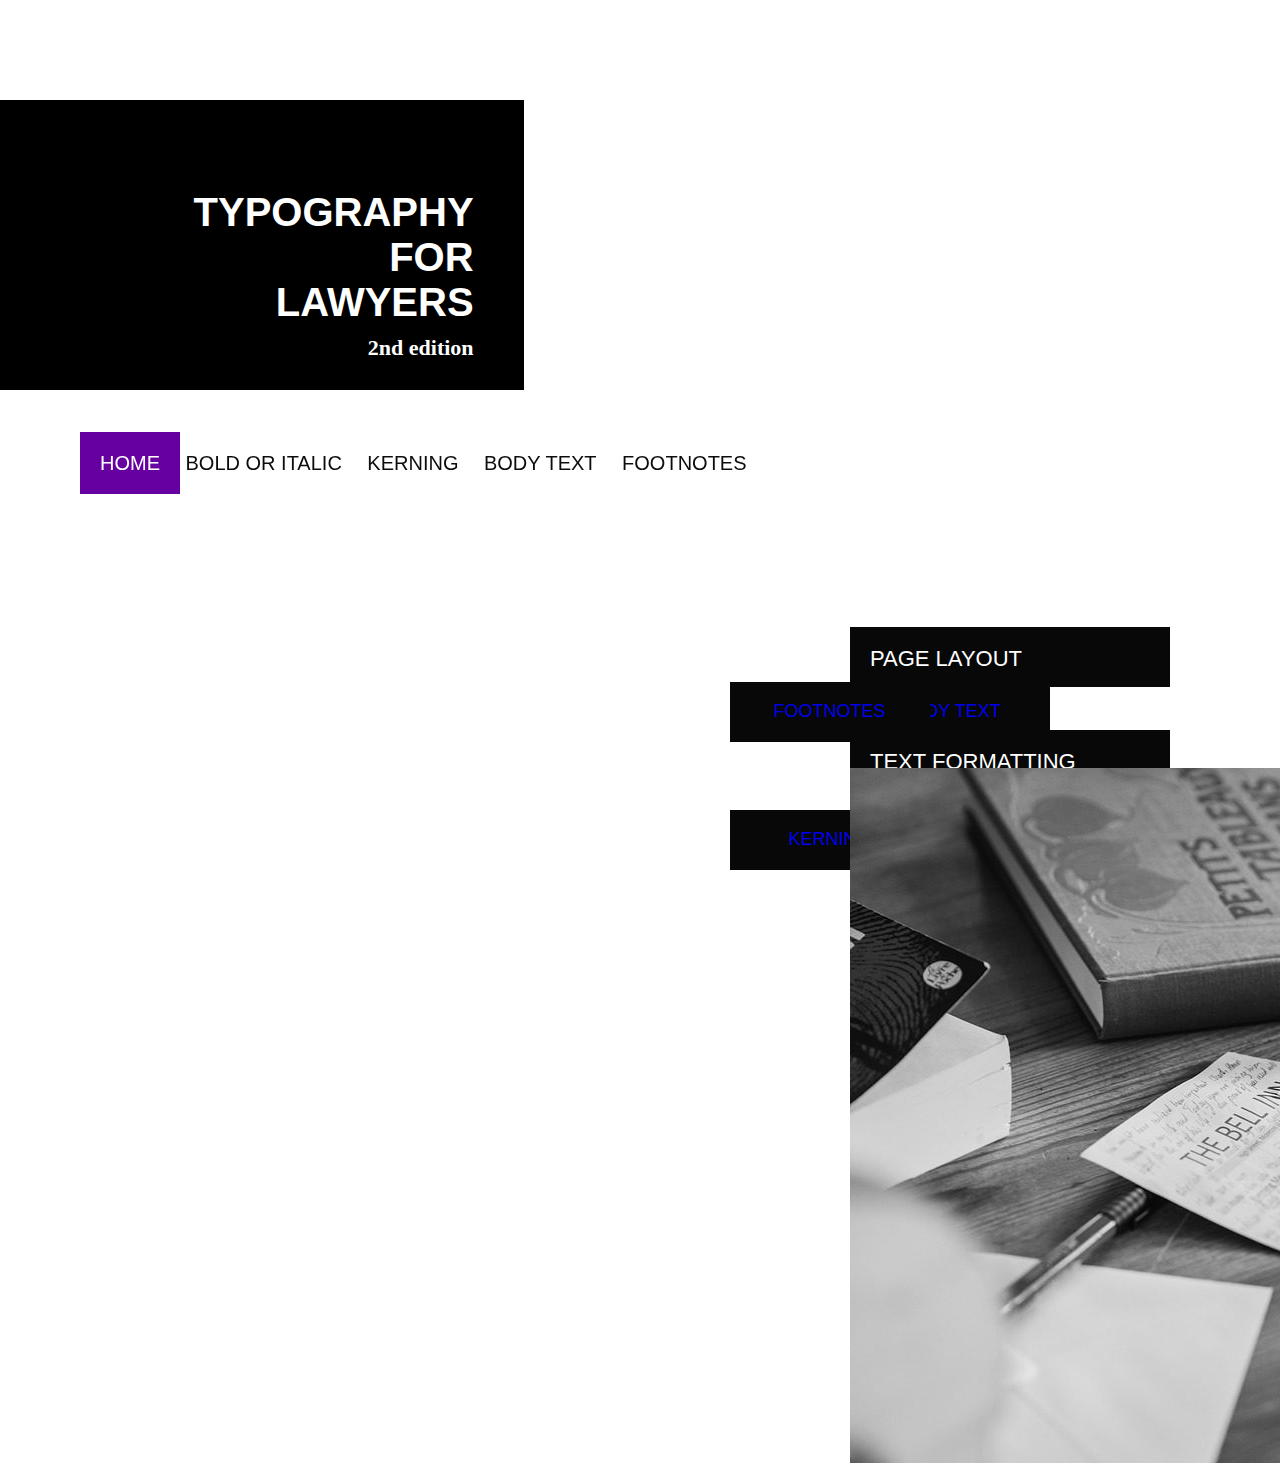
<file: index.html>
<!doctype html>
<html>
  <head>
    <meta name="viewport" content="width=device-width" />
    <link rel="stylesheet" type="text/css" href="css/global.css" />
  </head>
  <body>
    <title> Typography for Lawyers</title>
    <section class="full">
      <main>
        <div class="float">
          <h1>TYPOGRAPHY</h1>
          <h1>FOR</h1>
          <h1>LAWYERS</h1>
          <h3 style="padding-top: 10px;">2nd edition</h3>
        </div>
        <nav>
          <main>
            <a href="index.html" class="menu" style="background-color:rgb(102, 0, 161); color: white; padding-top: 20px; padding-bottom: 20px; padding-left: 20px">HOME</a>
            <a href="bold-or-italic.html" class="menu">BOLD OR ITALIC</a>
            <a href="kerning.html" class="menu">KERNING</a>
            <a href="body-text.html" class="menu">BODY TEXT</a>
            <a href="footnotes.html" class="menu">FOOTNOTES</a>
            <div class="selalukananatas"></div>
          </main>
        </nav>
      </main>
      <main>
        <div class="floatsamping">
          <h1 style="padding-top: 50px; margin-bottom: 20px;">Typography is the visual component of the written word.</h1>
          <p>A text is a sequence of words. A text stays the same no matter how it’s rendered.
            Consider the sentence “I like pizza.” I can print that text on a piece of paper, or
            read it aloud, or save it in a file on my laptop. It’ll be the same text, just rendered
            different ways—visually, audibly, digitally.</p>
            <p style="padding-top: 20px;">But when “I like pizza” is printed, typography gets involved. All visually displayed
              text involves typography—whether it’s on paper, a computer screen, or a billboard.</p>
                <p style="padding-top: 20px;">Is typography an art? That’s like asking if photography is an art. Some
                  photographers and typographers use techniques that raise their work to the level of
                  art. But at their core, both photography and typography have a utilitarian function.
                  The aesthetic component is separate. Being an effective typographer is more about
                  good skills than good taste. And you can learn the skills.</p>
                      </div>
                      <div class="bar">TEXT FORMATTING</div>
                      <div class="bar2">
                        <a href="bold-or-italic.html" class="menu">BOLD OR ITALIC</a>
                        <a href="kerning.html" class="menu" style="left: 57vw;">KERNING</a>
                        </div>
                      <div class="bar" style="top: 49vw;">PAGE LAYOUT</div>
                      <div class="bar2">
                        <a href="body-text.html" class="menu"style="top:53.3vw;">BODY TEXT</a>
                        <a href="footnotes.html" class="menu" style="top:53.3vw; left: 57vw;">FOOTNOTES</a>
                        </div>
                      <div class="bar3img">
                    </section>
          </div>
          </main>
    </section>
</body>
</html>
</file>
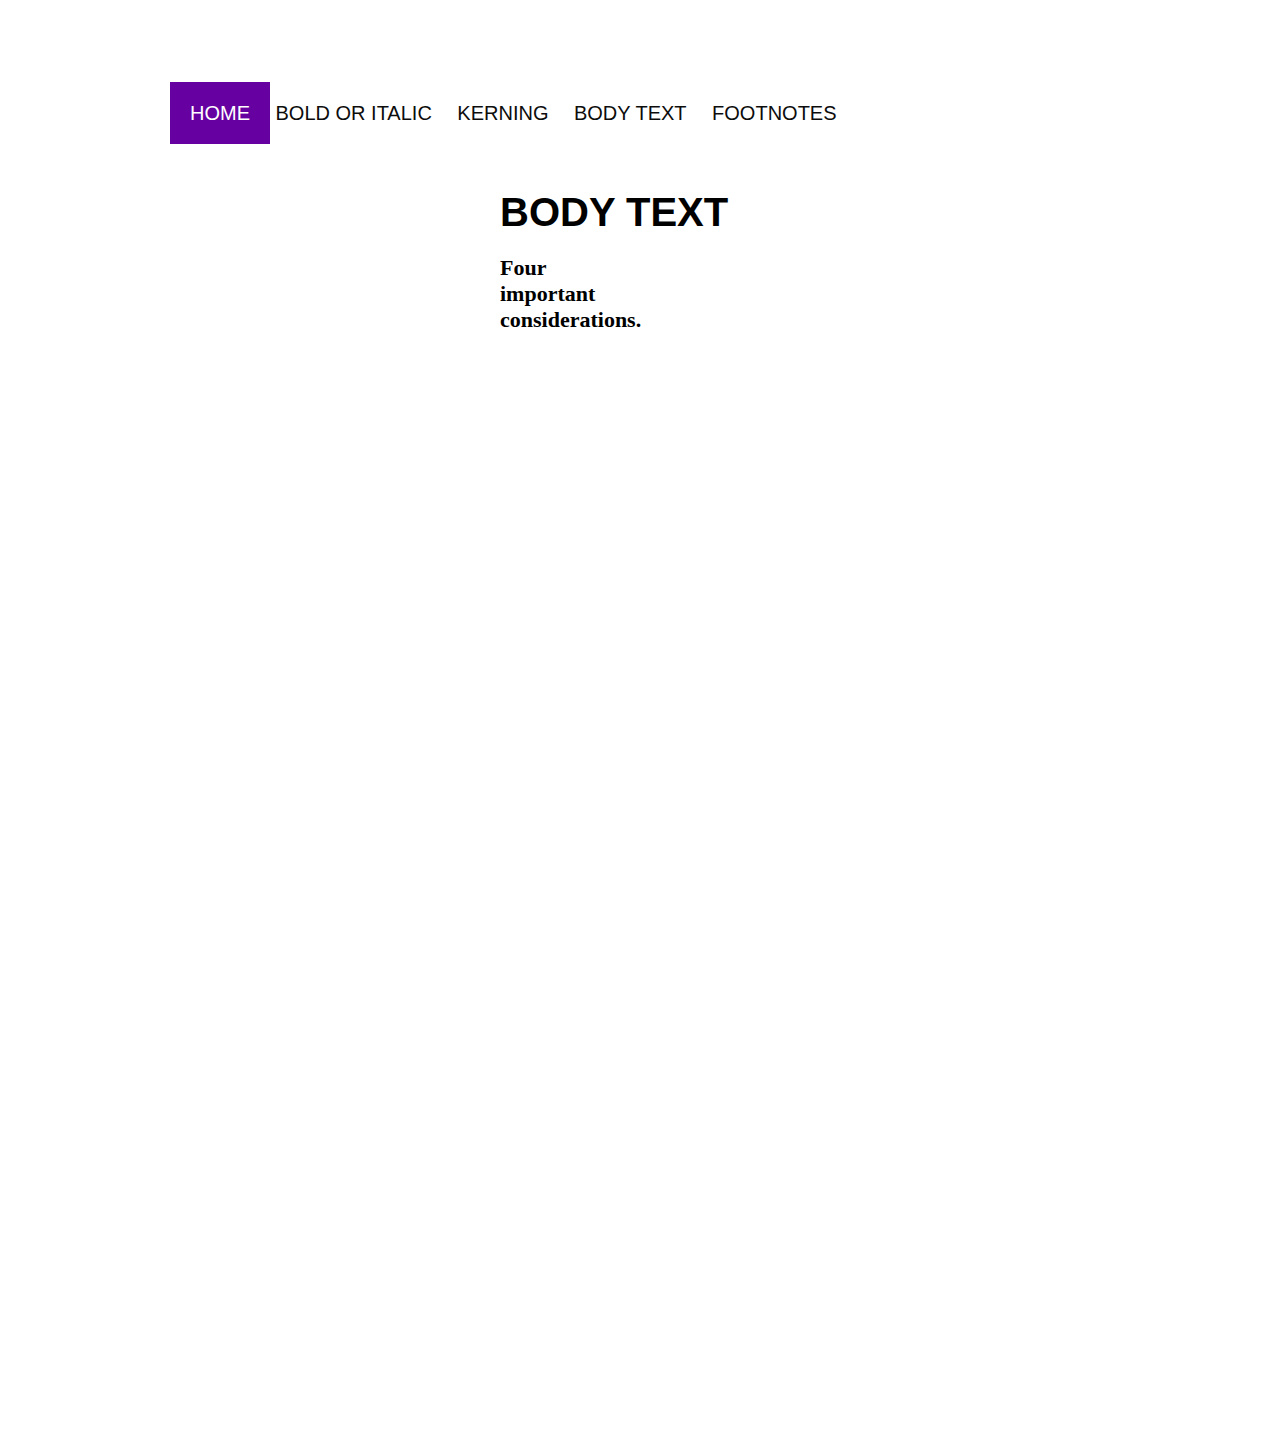
<file: body-text.html>
<!doctype html>
<html>
  <head>
    <meta name="viewport" content="width=device-width" />
    <link rel="stylesheet" type="text/css" href="css/global.css" />
  </head>
  <body>
    <title>Body Text | Typography for Lawyers</title>
    <section class="full">
      <main>
        <div class="float2">
          <h1>BODY TEXT</h1>
          <h3 style="padding-top: 20px; width: 130px;">Four important considerations.</h3>
        </div>
        <nav class="nav2">
          <main>
            <a href="index.html" class="menu" style="background-color:rgb(102, 0, 161); color: white; padding-top: 20px; padding-bottom: 20px; padding-left: 20px">HOME</a>
            <a href="bold-or-italic.html" class="menu">BOLD OR ITALIC</a>
            <a href="kerning.html" class="menu">KERNING</a>
            <a href="body-text.html" class="menu">BODY TEXT</a>
            <a href="footnotes.html" class="menu">FOOTNOTES</a>
            <div class="selalukananatas"></div>
          </main>
        </nav>
      </main>
      <main>
        <div class="floatsamping31" style="text-align: center; left: 800px;">
          <p>Please note:</p>
          <strong>BODY TEXT*</strong>
          <p>is the most common</p>
          <p>element of a document.</p>
          <p>Therefore, how the body</p>
          <p>text looks will have the</p>
          <p>most noticeable effect</p>
          <p>on the appearance</p>
          <p>of the document.</p>
          <p>Consequently,</p>
          <p>you should</p>
          <p>set up the</p>
          <p>body text</p>
          <p>FIRST.</p>
          <p style="padding:10px;"></p>
          <p>Start with</p>
          <p>font, point size,</p>
          <p>line spacing, and</p>
          <p>line length, because</p>
          <p>those four decisions will</p>
          <p>largely determine how</p>
          <p>the body text will</p>
          <p>look. OK?</p>
          <p style="font-size: 80px;">OK.</p>
        </div>
                    </section>
          <div class="bar4img">
          </div>
          </main>
    </section>
</body>
</html>
</file>
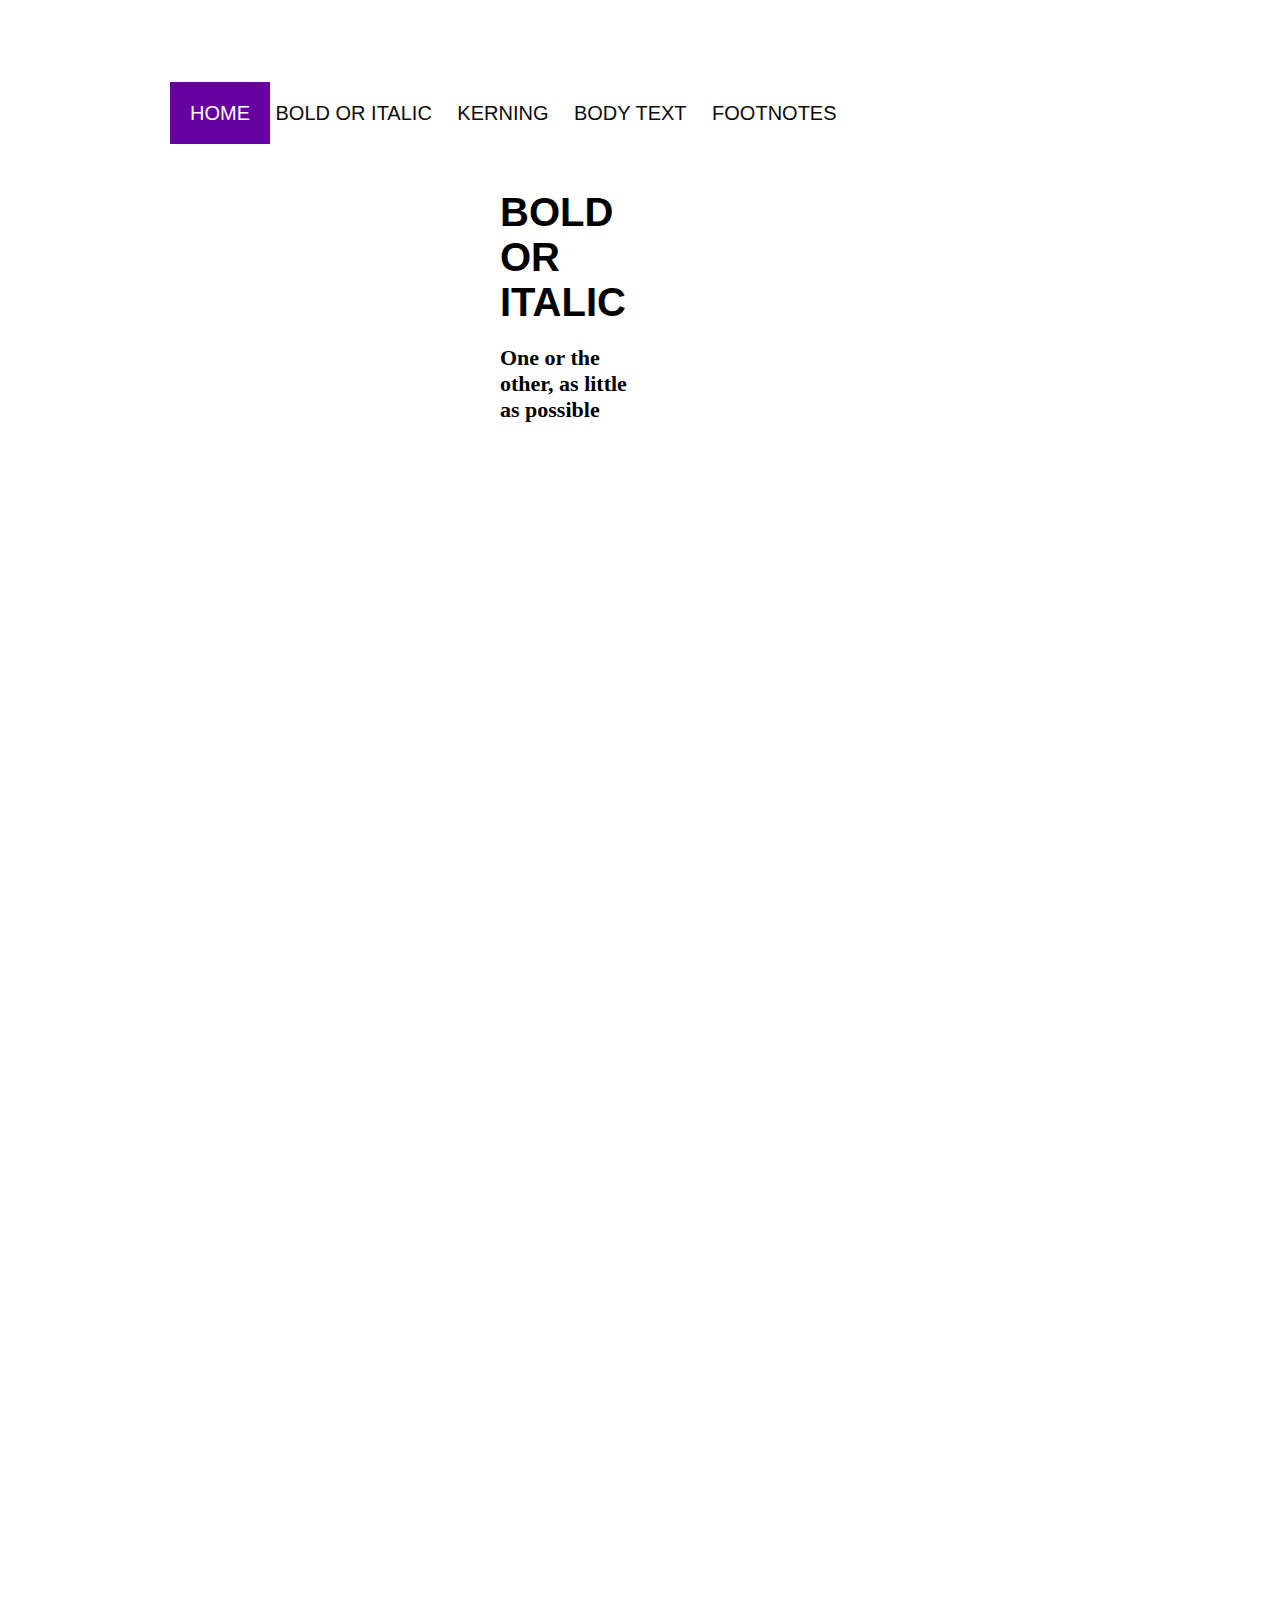
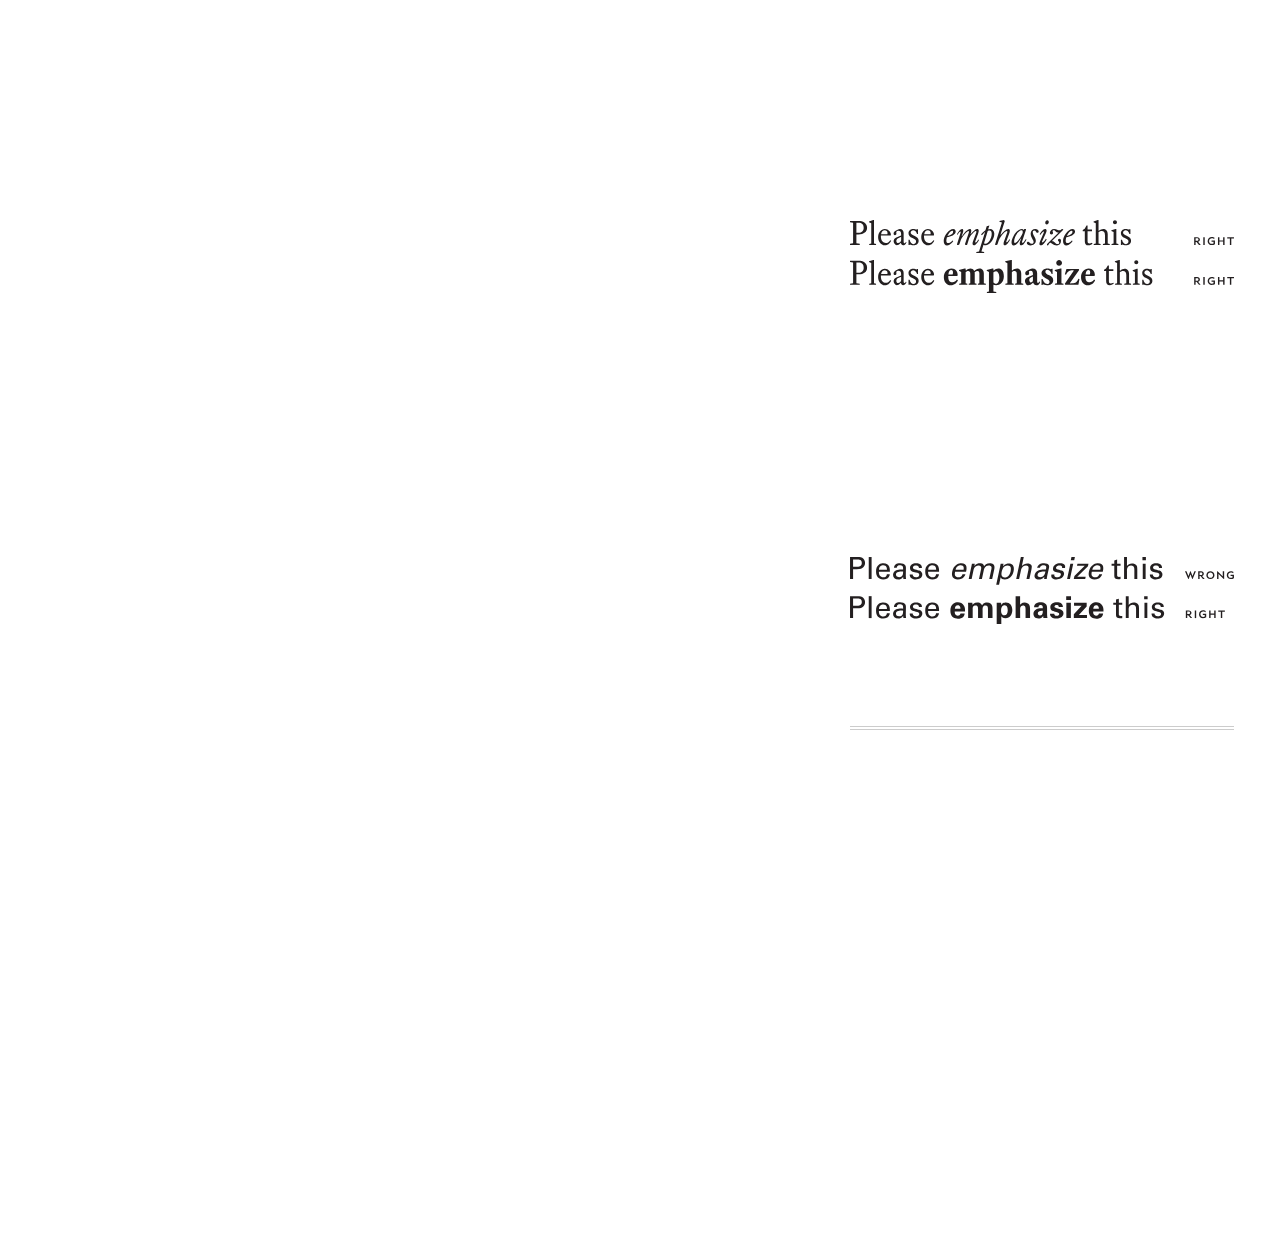
<file: bold-or-italic.html>
<!doctype html>
<html>
  <head>
    <meta name="viewport" content="width=device-width" />
    <link rel="stylesheet" type="text/css" href="css/global.css" />
  </head>
  <body>
    <title> BOLD or ITALIC | Typography for Lawyers</title>
    <section class="full">
      <main>
        <div class="float2">
          <h1>BOLD</h1>
          <h1>OR</h1>
          <h1>ITALIC</h1>
          <h3 style="padding-top: 20px; width: 130px;">One or the other, as little as possible</h3>
        </div>
        <nav class="nav2">
          <main>
            <a href="index.html" class="menu" style="background-color:rgb(102, 0, 161); color: white; padding-top: 20px; padding-bottom: 20px; padding-left: 20px">HOME</a>
            <a href="bold-or-italic.html" class="menu">BOLD OR ITALIC</a>
            <a href="kerning.html" class="menu">KERNING</a>
            <a href="body-text.html" class="menu">BODY TEXT</a>
            <a href="footnotes.html" class="menu">FOOTNOTES</a>
            <div class="selalukananatas"></div>
          </main>
        </nav>
      </main>
      <main>
        <div class="floatsamping2">
          <p>Bold or italic—think of them as mutually exclusive. That is the rule #1.</p>

            <p style="padding-top: 20px; padding-bottom: 20px;">Rule #2: use bold and italic as little as possible. They are tools for emphasis. 
            But if everything is emphasized, then nothing is emphasized. Also, because bold and italic styles are designed 
            to contrast with regular roman text, they’re somewhat harder to read. They’re fine for short bits of text, but not for long stretches.</p>
            <strong style="padding-top: 30px;">Nevertheless, some lawyers—let’s call them overemphasizers—just can’t get enough bold and italic. If they feel strongly 
              about a point, they won’t hesitate to run the whole paragraph in bold type. Don’t be one of these people. This habit wears down your readers’ retinas and their 
              patience. It also gives you nowhere to go when you need to emphasize a word. That’s no problem for overemphasizers, who resort to underlining bold text or using a lot of bold italic. 
              These are both terrible ideas.</strong>
                <p style="padding-top: 20px;">Is typography an art? That’s like asking if photography is an art. Some
                  photographers and typographers use techniques that raise their work to the level of
                  art. But at their core, both photography and typography have a utilitarian function.
                  The aesthetic component is separate. Being an effective typographer is more about
                  good skills than good taste. And you can learn the skills.</p>
                  <p style="padding-top: 20px;">With a serif font, use italic for gentle emphasis,
                     or bold for heavier emphasis.</p>
                     <img src="image/emphasis-serif.svg" width="100%" height="100%" style="padding-top: 30px;">
                     <p style="padding-top: 20px;">If you’re using a sans serif font, skip italic and use bold for emphasis. It’s not usually worth italicizing 
                      sans serif fonts—unlike serif fonts, which look quite different when italicized, most sans serif italic fonts just have a gentle slant 
                      that doesn’t stand out on the page.</p>
                      <img src="image/emphasis-sans.svg" width="100%" height="100%" style="padding-top: 30px;">
                      <h3 style="text-align: center; padding-top: 60px;padding-bottom: 10px;border-bottom: 4px double #ccc;">BY THE WAY</h3>
                      <u style="text-decoration: none;">
                      <li style="padding-top: 30px; font-size: 20px;font-family: 'Gill Sans', 'Gill Sans MT', Calibri, 'Trebuchet MS', sans-serif;">Foreign words used in English are sometimes italicized, sometimes not, depending on how common they are. For instance, 
                        you would italicize your bête noire and your Weltanschauung, but neither your croissant nor your résumé. 
                        When in doubt, consult a dictionary or usage guide. 
                      </li>
                      <li style="padding-top: 20px; font-size: 20px;font-family: 'Gill Sans', 'Gill Sans MT', Calibri, 'Trebuchet MS', sans-serif;">One reason I don’t recommend sans serif fonts 
                        for body text is because they often 
                        have weak italic styles. Legal citations need a distinct italic. 
                      </li>
                      <li style="padding-top: 20px; font-size: 20px;font-family: 'Gill Sans', 'Gill Sans MT', Calibri, 'Trebuchet MS', sans-serif;">See headings for tips on how to avoid the arms race 
                        of overemphasis when working with multiple heading levels. 
                      </li>
                    </u>
                      </div>
                    </section>
          <div class="bar4img">
          </div>
          </main>
    </section>
</body>
</html>
</file>
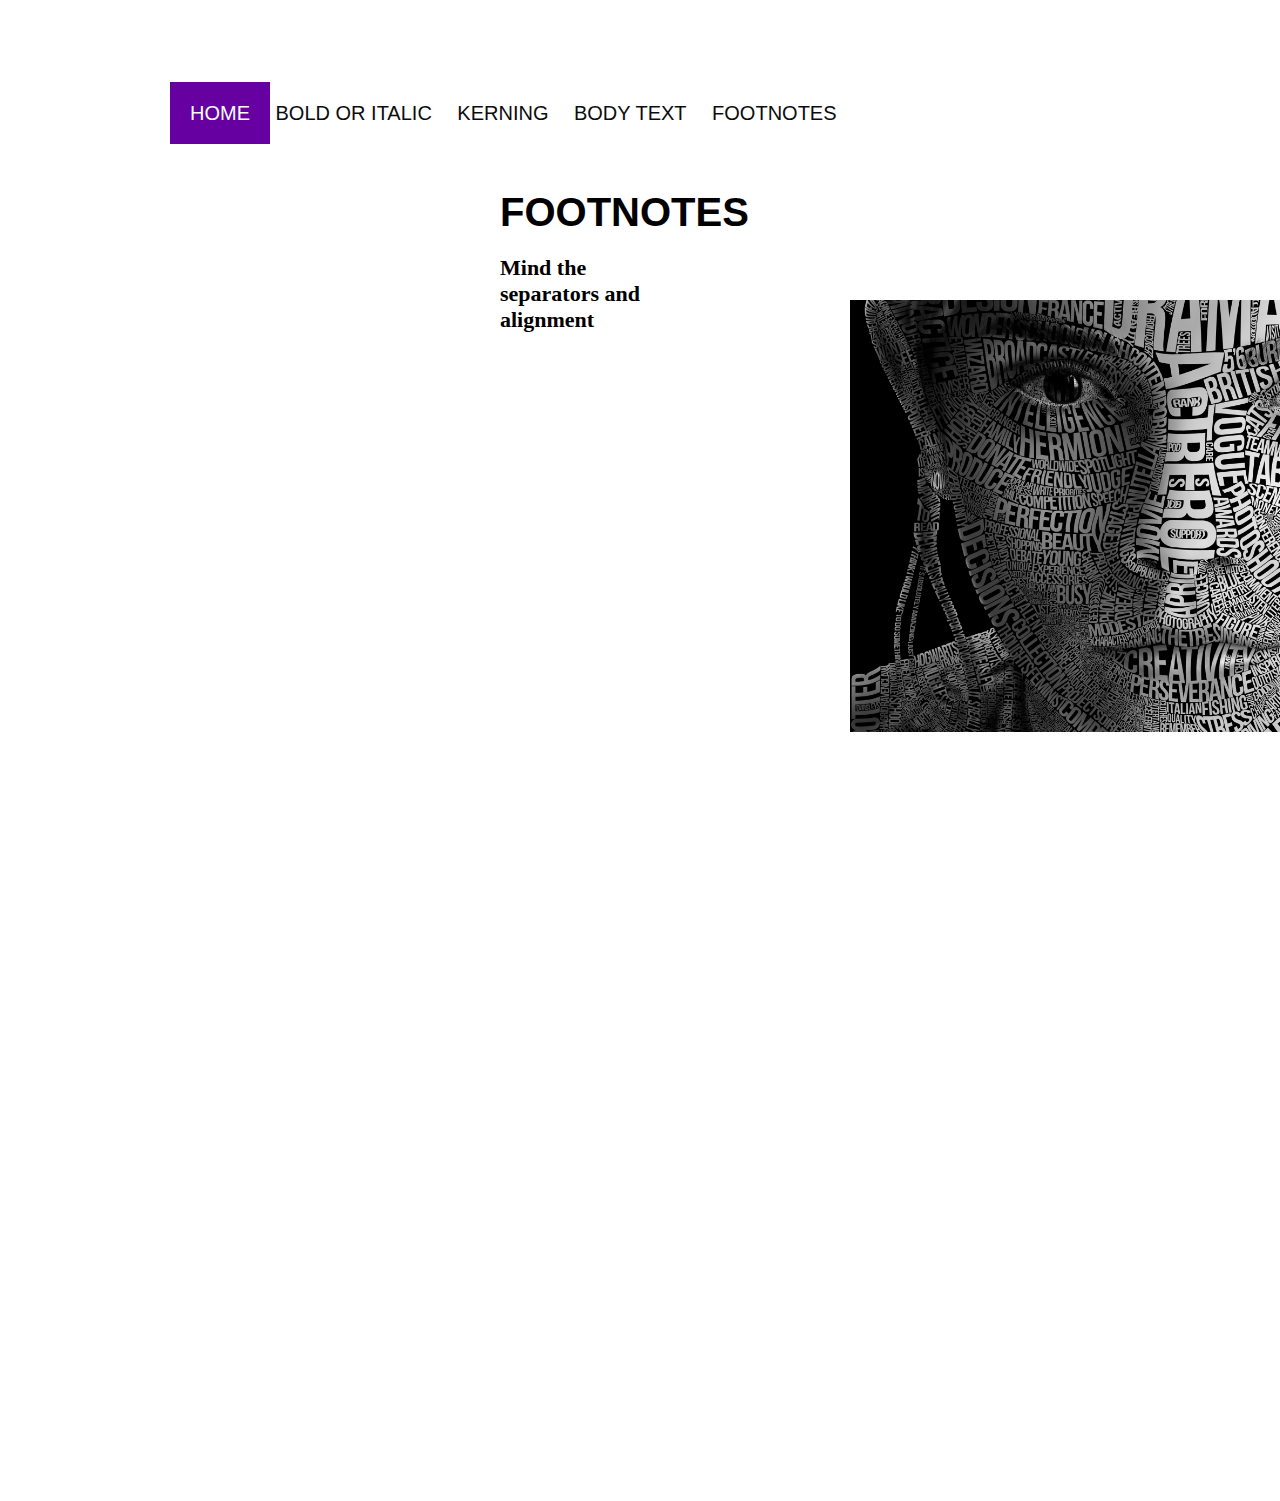
<file: footnotes.html>
<!doctype html>
<html>
  <head>
    <meta name="viewport" content="width=device-width" />
    <link rel="stylesheet" type="text/css" href="css/global.css" />
  </head>
  <body>
    <title>Kerning | Typography for Lawyers</title>
    <section class="full">
      <main>
        <div class="float2">
          <h1>FOOTNOTES</h1>
          <h3 style="padding-top: 20px; width: 150px;text-align: left;">Mind the separators and alignment</h3>
        </div>
        <nav class="nav2">
          <main>
            <a href="index.html" class="menu" style="background-color:rgb(102, 0, 161); color: white; padding-top: 20px; padding-bottom: 20px; padding-left: 20px">HOME</a>
            <a href="bold-or-italic.html" class="menu">BOLD OR ITALIC</a>
            <a href="kerning.html" class="menu">KERNING</a>
            <a href="body-text.html" class="menu">BODY TEXT</a>
            <a href="footnotes.html" class="menu">FOOTNOTES</a>
            <div class="selalukananatas"></div>
          </main>
        </nav>
      <main>
        <div class="floatsamping32">
          <img src="image/img2.jpg" width="180%" height="180%">  
          <p style="padding-top: 40px;">Footnotes are included with the advanced layout topics not because they’re typographically difficult, but because prying their typography from the maw of your word processor 
              can be a chore. If you’re undaunted, the default formatting of footnotes is flawed in several ways that are worth fixing:</p>
                <u style="text-decoration: none;">
                  <li style="padding-left: 50px; padding-top: 30px; font-size: 20px;font-family: 'Gill Sans', 'Gill Sans MT', Calibri, 'Trebuchet MS', sans-serif;">Foreign words used in English are sometimes italicized, sometimes not, depending on how common they are. For instance, 
                    you would italicize your bête noire and your Weltanschauung, but neither your croissant nor your résumé. 
                    When in doubt, consult a dictionary or usage guide. 
                  </li>
                  <li style="padding-left: 50px; padding-top: 20px; font-size: 20px;font-family: 'Gill Sans', 'Gill Sans MT', Calibri, 'Trebuchet MS', sans-serif;">One reason I don’t recommend sans serif fonts 
                    for body text is because they often 
                    have weak italic styles. Legal citations need a distinct italic. 
                  </li>
                  <li style="padding-left: 50px;padding-top: 20px; font-size: 20px;font-family: 'Gill Sans', 'Gill Sans MT', Calibri, 'Trebuchet MS', sans-serif;">See headings for tips on how to avoid the arms race 
                    of overemphasis when working with multiple heading levels. 
                  </li>
                </u>
        </div>

                    </section>
          <div class="bar4img">
          </div>
          </main>
    </section>
</body>
</html>
</file>
<file: css/global.css>
@import url('https://fonts.googleapis.com/css?family=Raleway:400,700&display=swap');

* {
  margin: 0;
  padding: 0;
  font-size: 22px;
}

main {
  width: 100vw;
  height: 50vh;
  padding-top: 50px;
  margin-left: auto;
  margin-right: auto;
}

/*index*/
.bar {
  position: absolute;
  top: 730px;
  left: 850px;
  width: 300px;
  height: 20px;
  padding-top: 19px;
  padding-left: 20px;
  padding-bottom: 21px;
  font-family: Arial, Helvetica, sans-serif;
  font-style: initial;
  color: white;
  background-color: rgb(8, 8, 8);
}

.bar2 a:link {
  text-decoration: none;
  position: absolute;
  top: 810px;
  left: 850px;
  width: 200px;
  height: 20px;
  font-size: 18px;
  text-align: center;
  padding-top: 19px;
  padding-bottom: 21px;
  font-family: Arial, Helvetica, sans-serif;
  color:none;
  transition: 0.5s;
  background-color: rgb(8, 8, 8);
  display: inline-block;
}

.bar2 a:hover {
  color: rgb(255, 255, 255);
  background-color: rgb(102, 0, 161);
}

.bar3img {
  position: absolute;
  top: 60vw;
  left: 850px;
  width: 1033px;
  height: 655px;
  padding-top: 19px;
  padding-left: 20px;
  padding-bottom: 21px;
  background-image: url('../image/img1.jpg');
}
  /*navigation*/
nav {
  position: fixed;
  top: 350px;
  left: 80px;
  width: 200px;
  height: 400px;
  padding-top: 100px;
}
.nav2 {
  position: fixed;
  top: 0px;
  left: 170px;
  right: auto;
  width: 100%;
  height: 40px;
  padding-top: 100px;
  padding-bottom: 50px;
  background-color: white;
  z-index: 10;
  animation-name: nav2;
  animation-duration: 1.5s;  
  animation-fill-mode: forwards;
}
@keyframes nav2 {
  from {top: 50px;}
  to {top: 0px;color: rgb(8, 8, 8);}
}


nav main {
  padding-top: 0px;

}

nav main a {
  text-decoration: none;
  color: rgb(12, 12, 12);
  background-color: none;
  font-family: Arial, Helvetica, sans-serif;
  font-size: 20px;
  width: 0px;
  padding-right: 20px;
}

nav main a:hover {
  font-style: initial;
  text-shadow: black;
  color: rgb(97, 9, 36);
}

/*nav .selalukananatas {
  width: 50px;
  height: 50px;
  position: absolute;
  top: 10px;
  right: 10px;
  background-color: rgb(216, 9, 9);
  border-radius: 25px;
}*/



section {
  width: 100%;
  height: 100%;
  position: relative;
}

section.full {
  /*background-image: url('../image/bg.jpg');*/
  background-size: cover;
  background-position: top left;
  background-repeat: no-repeat;
}

section.full2 {
 /*background-image: url('../image/bg.jpg');*/
  background-size: cover;
  background-position: top left;
  background-repeat: no-repeat;
}

section .left {
  position: relative;
  width: 40%;
  height: 100%;
  float: left;
}

section .right {
  position: relative;
  width: 60%;
  height: 100%;
  float: left;
}
/*text content*/
section .floatsamping {
  position: absolute;
  padding-top:40px;
  left: 850px;
  width: 30%;
  height: auto;
  color: rgb(255, 255, 255);
  animation-name: example2;
  animation-duration: 1.5s;  
  animation-fill-mode: forwards;
}
@keyframes example2 {
  from {left: 450px;}
  to {top: 0px;color: rgb(8, 8, 8);}
}
section .floatsamping2 {
  position: absolute;
  padding-top: 120px;
  padding-bottom: 100px;
  left: 850px;
  width: 30%;
  height: auto;
  color: rgb(255, 255, 255);
  animation-name: example12;
  animation-duration: 1.5s;  
  animation-fill-mode: forwards;
  font-family: 'Gill Sans', 'Gill Sans MT', Calibri, 'Trebuchet MS', sans-serif;
}
@keyframes example12 {
  from {left: 450px;}
  to {top: 0px;color: rgb(8, 8, 8);}
}
section .floatsamping3 {
  position: absolute;
  padding-top:190px;
  padding-bottom: 100px;
  left: 850px;
  width: 30%;
  height: auto;
  color: rgb(255, 255, 255);
  animation-name: example12;
  animation-duration: 1.5s;  
  animation-fill-mode: forwards;
  font-family: 'Gill Sans', 'Gill Sans MT', Calibri, 'Trebuchet MS', sans-serif;
}
@keyframes example12 {
  from {left: 450px;}
  to {top: 0px;color: rgb(8, 8, 8);}
}
section .floatsamping31 {
  position: absolute;
  padding-top: 200px;
  left: 850px;
  width: 30%;
  height: auto;
  color: rgb(255, 255, 255);
  animation-name: example12;
  animation-duration: 1.5s;  
  animation-fill-mode: forwards;
  font-family: 'Gill Sans', 'Gill Sans MT', Calibri, 'Trebuchet MS', sans-serif;
}
@keyframes example12 {
  from {left: 450px;}
  to {top: 0px;color: rgb(8, 8, 8);}
}
section .floatsamping32 {
  position: absolute;
  padding-top: 200px;
  padding-bottom: 100px;
  left: 850px;
  width: 30%;
  height: auto;
  color: rgb(255, 255, 255);
  animation-name: example12;
  animation-duration: 1.5s;  
  animation-fill-mode: forwards;
  font-family: 'Gill Sans', 'Gill Sans MT', Calibri, 'Trebuchet MS', sans-serif;
}
@keyframes example12 {
  from {left: 450px;}
  to {top: 0px;color: rgb(8, 8, 8);}
}
section .float {
  position: fixed;
  top: 100px;
  left: 0px;
  width: 37%;
  height: 150px;
  padding-top: 90px;
  padding-right: 50px;
  padding-bottom: 50px;
  text-align: right;
  background-color: rgb(0, 0, 0);
  color: rgb(255, 255, 255);
  animation-name: example;
  animation-duration: 2s;  
  animation-fill-mode: forwards;
}

section .float2 {
  position: absolute;
  top: 100px;
  left: 500px;
  width: 500px;
  height: 150px;
  padding-top: 90px;
  padding-right: 50px;
  padding-bottom: 50px;
  text-align: left;
  color: black;
  animation-name: example;
  animation-duration: 2s;  
  animation-fill-mode: forwards;
}

@keyframes example {
  from {top: 0px;}
  to {top: 100px;}
}

.float2 {
  position: absolute;
  color: black;
  top: 200px;
  left: 100px;
  width: 40%;
  height: 200px;

}

.float3 {
  position: absolute;
  color: black;
  top: 200px;
  left: 100px;
  width: 40%;
  height: 200px;

}

h1 {
  font-size: 40px;
  font-family: Arial, Helvetica, sans-serif;
}

@media only screen and (max-width: 1024px) {
  nav {
    padding-left: 15px;
    position: fixed;
      top: 0;
      left: 0;
      width: 19vw;
      height: 100px;
      padding-top: 18px;
      background-color:none;
      z-index: 10;
  }

  .nav2 {
    padding-left: 15px;
    position: fixed;
      top: 0;
      left: 0;
      width: 100vw;
      height: 50px;
      padding-top: 18px;
      background-color:none;
      z-index: 10;
  }
  nav main a {
    text-decoration: none;
    color: rgb(0, 0, 0);
    font-family: Arial, Helvetica, sans-serif;
    padding-top: 30px;
    font-size: 10pt;
    padding-right: 15px;
  }
   
  section .float {
    position:relative;
    top: 30%;
    left: 0px;
    width: 86vw;
  }
  section .floatsamping {
    position: absolute;
    padding-top: 55vh;
    margin-left: 30px;
    margin-right: 70px;
    padding-bottom: 100px;
    left: 0px;
    width: 90%;
    height: auto;
    color: rgb(255, 255, 255);
    animation-name: example2;
    animation-duration: 1.5s;  
    animation-fill-mode: forwards;
  }
  .bar3img {
    position: absolute;
    top: 170vh;
    left: 0px;
    width: 100%;
  }
    .bar {
      display: none;
    }
    .bar2 a:link {
      display:none;
    }
    
    .bar2 a:hover {
      display: none;
    
  }
  section .floatsamping2 {
    position: absolute;
    padding-top: 43vh;
    padding-bottom: 100px;
    margin: 8vw;
    left: 0px;
    width: 80%;
    height: auto;
    color: rgb(255, 255, 255);
    animation-name: example12;
    animation-duration: 1.5s;  
    animation-fill-mode: forwards;
    font-family: 'Gill Sans', 'Gill Sans MT', Calibri, 'Trebuchet MS', sans-serif;
  }
  @keyframes example12 {
    from {left: 450px;}
    to {top: 0px;color: rgb(8, 8, 8);}
  }
  section .floatsamping3 {
    position: absolute;
    padding-top: 190px;
    padding-bottom: 100px;
    left: 850px;
    width: 30%;
    height: auto;
    color: rgb(255, 255, 255);
    animation-name: example12;
    animation-duration: 1.5s;  
    animation-fill-mode: forwards;
    font-family: 'Gill Sans', 'Gill Sans MT', Calibri, 'Trebuchet MS', sans-serif;
  }
  @keyframes example12 {
    from {left: 450px;}
    to {top: 0px;color: rgb(8, 8, 8);}
  }
  section .floatsamping31 {
    position: absolute;
    padding-top: 140px;
    padding-bottom: 100px;
    left: 0px;
    width: 30%;
    height: auto;
    color: rgb(255, 255, 255);
    animation-name: example12;
    animation-duration: 1.5s;  
    animation-fill-mode: forwards;
    font-family: 'Gill Sans', 'Gill Sans MT', Calibri, 'Trebuchet MS', sans-serif;
  }
  @keyframes example12 {
    from {left: 450px;}
    to {top: 0px;color: rgb(8, 8, 8);}
  }

  section .float2 {
    position: absolute;
    top: 50px;
    left: 40px;
    width: 500px;
    height: 150px;
    padding-top: 30px;
    padding-right: 50px;
    padding-bottom: 50px;
    text-align: left;
    color: black;
    animation-name: example;
    animation-duration: 2s;  
    animation-fill-mode: forwards;
  }
  
  @keyframes example {
    from {top: 0px;}
    to {top: 100px;}
  }
  
  .float2 {
    position: absolute;
    color: black;
    top: 200px;
    left: 0px;
    width: 40%;
    height: 200px;
  
  }
  
  .float3 {
    position: absolute;
    color: black;
    top: 200px;
    left: 100px;
    width: 40%;
    height: 200px;
  
  }
  main {
    width: 100vw;
  }
  
  section .left, section .right {
    width: 100%;
    height: 50vh;
  }
}
</file>
